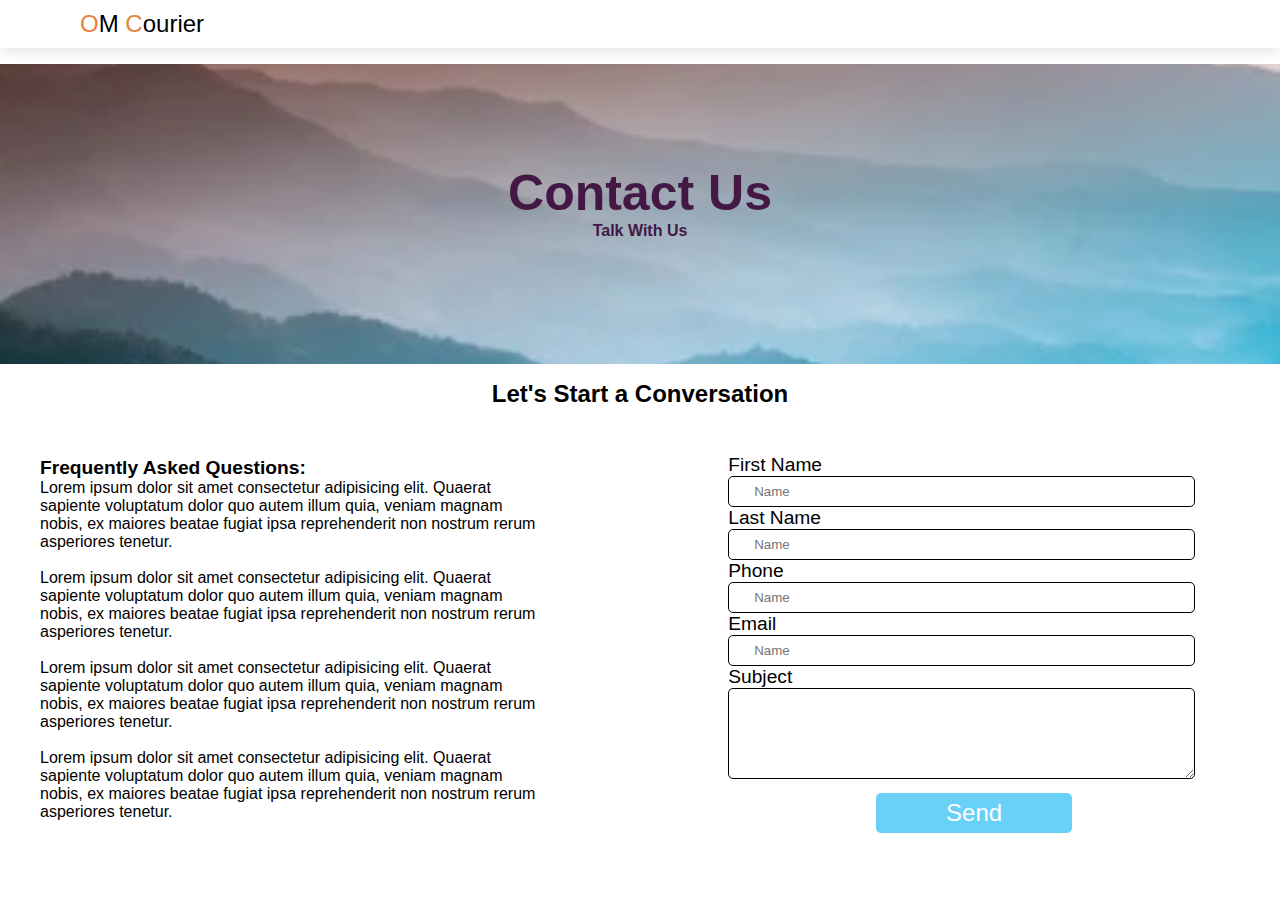
<file: contact.html>
<!DOCTYPE html>
<html lang="en">
  <head>
    <meta charset="UTF-8" />
    <meta http-equiv="X-UA-Compatible" content="IE=edge" />
    <meta name="viewport" content="width=device-width, initial-scale=1.0" />
    <title>Contact Us</title>
    <link rel="stylesheet" href="./contact.css" />
  </head>
  <body>
    <!-- --------------Navbar--------------- -->
    <div class="navbar">
      <ul class="navUl">
        <li>
          <a href="./index.html"
            ><span
              style="
                color: rgb(231, 131, 65);
                font-family: Impact, Haettenschweiler, 'Arial Narrow Bold',
                  sans-serif;
              "
              >O</span
            ><span
              style="
                font-family: Impact, Haettenschweiler, 'Arial Narrow Bold',
                  sans-serif;
              "
              >M</span
            >
            <span
              style="
                color: rgb(231, 131, 65);
                font-family: Impact, Haettenschweiler, 'Arial Narrow Bold',
                  sans-serif;
              "
              >C</span
            >ourier</a
          >
        </li>
      </ul>
    </div>
    <!-- ---------------------Contact Desing------------------- -->

    <div id="headinf">
      <div class="bg-text">
        <h1 style="font-size: 50px">Contact Us</h1>
        <p>Talk With Us</p>
      </div>
    </div>

    <!-- --------------Form------------------ -->
    <h3 class="formhead">Let's Start a Conversation</h3>
    <div class="flexArea">
      <div style="width: 100%; ">
        <p class="faqhead">Frequently Asked Questions:</p>
        <p>
          Lorem ipsum dolor sit amet consectetur adipisicing elit. Quaerat
          sapiente voluptatum dolor quo autem illum quia, veniam magnam nobis,
          ex maiores beatae fugiat ipsa reprehenderit non nostrum rerum
          asperiores tenetur.
        </p>
        <br>
        <p>
            Lorem ipsum dolor sit amet consectetur adipisicing elit. Quaerat
            sapiente voluptatum dolor quo autem illum quia, veniam magnam nobis,
            ex maiores beatae fugiat ipsa reprehenderit non nostrum rerum
            asperiores tenetur.
          </p>
          <br>
        <p>
            Lorem ipsum dolor sit amet consectetur adipisicing elit. Quaerat
            sapiente voluptatum dolor quo autem illum quia, veniam magnam nobis,
            ex maiores beatae fugiat ipsa reprehenderit non nostrum rerum
            asperiores tenetur.
          </p>
          <br>
        <p>
            Lorem ipsum dolor sit amet consectetur adipisicing elit. Quaerat
            sapiente voluptatum dolor quo autem illum quia, veniam magnam nobis,
            ex maiores beatae fugiat ipsa reprehenderit non nostrum rerum
            asperiores tenetur.
          </p>
      </div>
      <h3 class="formhead1">Let's Start a Conversation</h3>
      <div style="width: 100%; margin: auto; margin-top: 10px; padding: 10px 20px;">
        <form action="" style="width: 100%;  margin: auto;"  onsubmit="myFunction(event)"  >
            <label for="fname">First Name</label> <br />
            <input
              class="inputspe"
              id="fname"
              type="text"
              placeholder="Name"
            /><br />
    
            <label for="lname">Last Name</label><br />
            <input
              class="inputspe"
              id="lname"
              type="text"
              placeholder="Name"
            /><br />
    
            <label for="phone">Phone</label><br />
            <input
              class="inputspe"
              id="phone"
              type="text"
              placeholder="Name"
            /><br />
            <label for="email">Email</label><br />
            <input
              class="inputspe"
              id="email"
              type="text"
              placeholder="Name"
            /><br />
            <label for="query">Subject</label><br />
            <textarea
              class="inputspe"
              name=""
              id="query"
              cols="30"
              rows="5"
            ></textarea>
          
            <button class="butto" >Send </button>
        </form>
      </div>
    </div>
  </body>
</html>
<script src="./contact.js"></script>
</file>
<file: contact.css>
:root {
  --heading: 2.5rem;
  --medium-font-size: 1.5rem;
  --small-font-size: 1rem;
}

* {
  padding: 0;
  margin: 0;
  box-sizing: border-box;
  font-family: "Segoe UI", Tahoma, Geneva, Verdana, sans-serif;
  /* font-family: 'Poppins', sans-serif; */
  /* font-family: 'Raleway', sans-serif; */
}
.navbar {
  /* border: 1px solid red; */
  box-shadow: rgba(0, 0, 0, 0.1) 0px 4px 12px;
  padding: 10px 5rem;
  margin-bottom: 1rem;
  background-color: white;
  top: 0;
  position: sticky;
}

.navUl {
  display: flex;
  align-items: center;
  justify-content: space-between;
  gap: 15px;
  text-align: center;
}
.navUl > li {
  list-style: none;
}
.navUl > li > a {
  text-decoration: none;
  color: black;
}
.navUl > li:first-child {
  font-size: 2rem;
}
.navUl > li:last-child {
  font-size: 1.5rem;
}

/* ----------------------------Header----------------------- */
#headinf {
  width: 100%;
  height: 300px;
  background-image: url("hea.png");
  background-repeat: no-repeat;
  background-position: center;
  background-size: cover;


}

.bg-text {
  color: rgb(67, 24, 68);
  font-weight: bold;
  /* position: absolute; */
  /* top: 50%;
  left: 50%; */
  /* transform: translate(-50%, -50%); */
  /* z-index: 2; */
  /* width: 80%; */
  padding: 100px;
  text-align: center;

}
.formhead{
    margin-top: 1rem;
    margin-bottom: 1rem;
    text-align: center;
    font-size: var(--medium-font-size);
}
.faqhead{
    font-size: 1.2rem;
    font-weight: bold;
}


.flexArea{
    display: flex;
    align-items: center;
    justify-content: space-around;
    padding: 10px 40px;
    gap: 20px;
}
.flexArea>div, form{
    width: 50%;
}
label{
    font-size: 1.2rem;
    font-weight: 500;
}
input, textarea{
    border-radius: 5px;
    border: 1px solid;
    outline: none;
}
.flname{
   padding: 7px 25px;
   width: 100%;
   
}
.inputspe{
width: 95%;
padding: 7px 25px;
}

.butto{
    display: block;
    margin: auto;
    margin-top: 10px;
    padding: 6px 25px;
    width: 40%;
    border: 0px;
    background-color: rgb(105, 208, 248);
    color: white;
    font-size: 1.5rem;
    border-radius: 5px;
    cursor: pointer;
}
.formhead1{
    visibility: hidden;
}

@media screen and (max-width: 760px) {
    .formhead{
visibility: hidden;
    }
    .formhead1{
        text-decoration: underline;
        margin-top: 20px;
        visibility: visible;
        text-align: center;
    }
    .flexArea{
        width: 100%;
       /* display: block; */
       display: block;
      margin: auto;
      /* border: 1px solid red; */


}
label{
    /* z-index: 10px; */
    margin-left: 2rem;
}
input, textarea{
    display: block;
    margin: auto;
}
}
@media screen and (max-width: 500px){
    label{
      
        margin-left: 1rem;
    }
}
@media screen and (max-width: 350px){
    label{
        margin-left: 2rem;
    }
}
</file>
